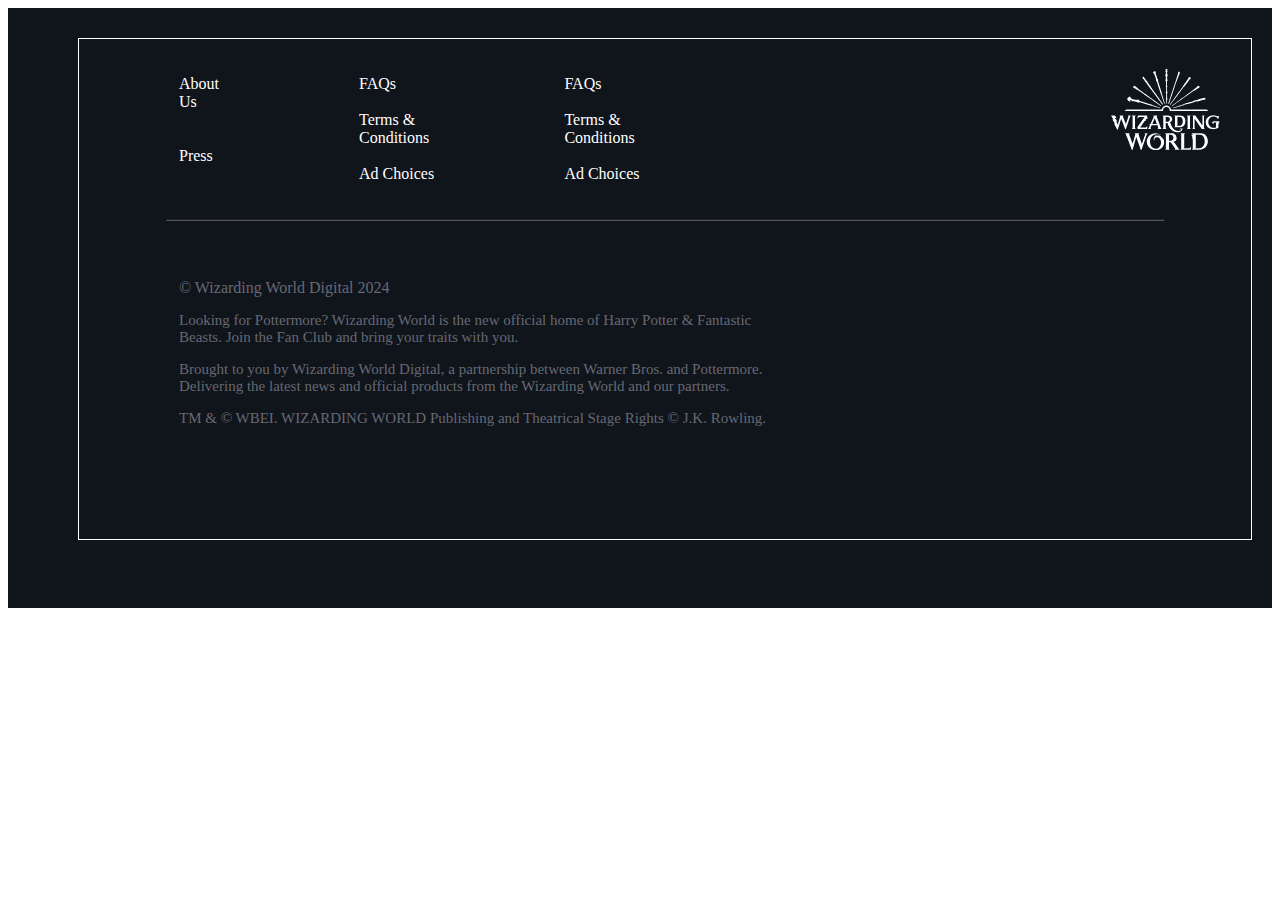
<file: pages/bean/footer1.html>
<!DOCTYPE html>
<html lang="en">
<head>
    <link rel="stylesheet" href="style.css">

<link rel="stylesheet" href="https://cdnjs.cloudflare.com/ajax/libs/font-awesome/6.5.2/css/all.min.css" integrity="sha512-SnH5WK+bZxgPHs44uWIX+LLJAJ9/2PkPKZ5QiAj6Ta86w+fsb2TkcmfRyVX3pBnMFcV7oQPJkl9QevSCWr3W6A==" crossorigin="anonymous" referrerpolicy="no-referrer" />


    <title>Document</title>
</head>
<body>
    <div class="mainborder1">
        <div class="item1">
            <div class="container1">
                <div class="item2" style="margin-left: 60px;">
                    <ul class="list1">
                        <li><a href="#">About Us</a></li>
                        <br>
                        <br>
                        <li><a href="#" >Press</a></li>
                        </ul>
                </div>
                <div class="item2" style="margin-left: 100px;">
                    <ul class="list1">
                        <li><a href="#">FAQs</a></li>
                        <br>
                        <li><a href="#">Terms & Conditions</a></li>
                        <br>
                        <li><a href="#">Ad Choices</a></li>
                        
                        </ul>
                </div>
                <div class="item2" style="margin-left: 90px;">
                    <ul class="list1">
                        <li><a href="#">FAQs</a></li>
                        <br>
                        <li><a href="#">Terms & Conditions</a></li>
                        <br>
                        <li><a href="#">Ad Choices</a></li>
                        
                        </ul>
                </div>
                <div class="item2" style="margin-left: 450px;">
                    <img src="wizarding.png"></img>
                </div>
        </div>
        <br>
        <hr style="width:85%;border-color: gray;opacity: 0.6;" >
        <div class="container2">
            <div class="item3" style="width:700px;">
                <p style="color:#9fa1ad;margin-left: 100px;margin-top: 50px; margin-bottom: 10px;opacity: 0.6;">© Wizarding World Digital 2024</p>
                <p style="color:#9fa1ad;margin-left: 100px;font-size: 15px; margin-bottom: 10px;opacity: 0.6;">Looking for Pottermore? Wizarding World is the new official home of Harry Potter & Fantastic Beasts. Join the Fan Club and bring your traits with you.</p>
                <p style="color:#9fa1ad;margin-left: 100px;font-size: 15px; margin-bottom: 10px;opacity: 0.6;">Brought to you by Wizarding World Digital, a partnership between Warner Bros. and Pottermore. Delivering the latest news and official products from the Wizarding World and our partners.</p>
                <p style="color:#9fa1ad;margin-left: 100px;font-size: 15px; margin-bottom: 10px;opacity: 0.6;">TM & © WBEI. WIZARDING WORLD Publishing and Theatrical Stage Rights © J.K. Rowling.</p>

            </div>
            <div class="item3">
                <div class="container3">
                    <div class="item4"><a href="https://www.youtube.com/@WizardingWorld"><i class="fa-brands fa-youtube" style="color:#9fa1ad;font-size: 15px;margin-left: 220px;"></i></a></div>
                    <div class="item4"><a href="https://www.tiktok.com/notfound"><i class="fa-brands fa-tiktok" style="color:#9fa1ad;font-size: 15px;margin-left: 150px;"></i></a></div>
                    <div class="item4"><a href="https://www.facebook.com/wizardingworld/"><i class="fa-brands fa-facebook" style="color:#9fa1ad;font-size: 15px;margin-left: 80px;"></i></a></div>
                    <div class="item4"><a href="https://www.instagram.com/wizardingworld/?hl=en"><i class="fa-brands fa-instagram" style="color:#9fa1ad;font-size: 15px;"></i></a></div>
                </div>
            </div>
        </div>
        </div>

        </div>
</body>
</html>
</file>
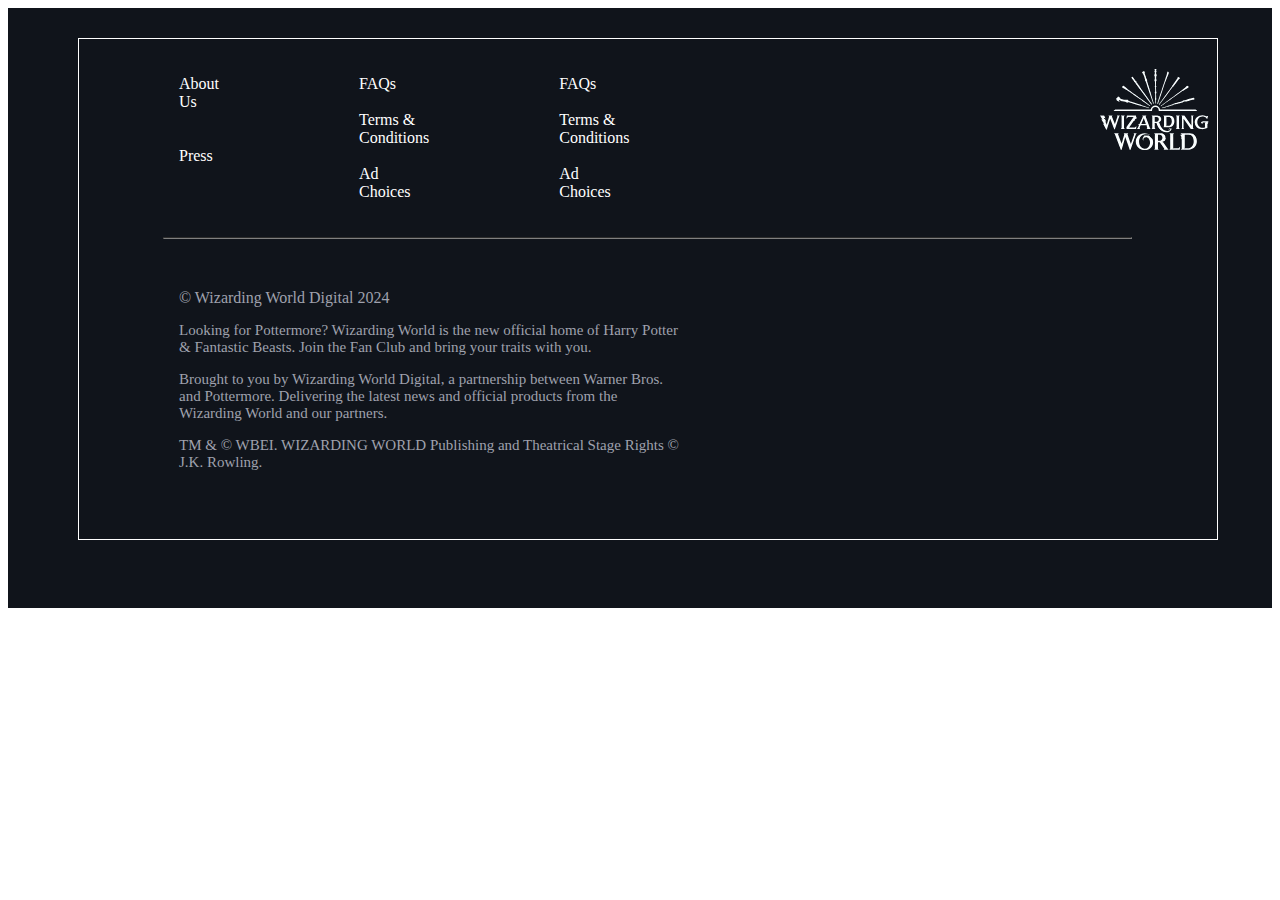
<file: pages/Art3mis/bean/footer1.html>
<!DOCTYPE html>
<html lang="en">
<head>
    <link rel="stylesheet" href="style.css">

<link rel="stylesheet" href="https://cdnjs.cloudflare.com/ajax/libs/font-awesome/6.5.2/css/all.min.css" integrity="sha512-SnH5WK+bZxgPHs44uWIX+LLJAJ9/2PkPKZ5QiAj6Ta86w+fsb2TkcmfRyVX3pBnMFcV7oQPJkl9QevSCWr3W6A==" crossorigin="anonymous" referrerpolicy="no-referrer" />


    <title>Document</title>
</head>
<body>
    <div class="mainborder1">
        <div class="item1">
            <div class="container1">
                <div class="item2" style="margin-left: 60px;">
                    <ul class="list1">
                        <li><a href="#">About Us</a></li>
                        <br>
                        <br>
                        <li><a href="#" >Press</a></li>
                        </ul>
                </div>
                <div class="item2" style="margin-left: 100px;">
                    <ul class="list1">
                        <li><a href="#">FAQs</a></li>
                        <br>
                        <li><a href="#">Terms & Conditions</a></li>
                        <br>
                        <li><a href="#">Ad Choices</a></li>
                        
                        </ul>
                </div>
                <div class="item2" style="margin-left: 90px;">
                    <ul class="list1">
                        <li><a href="#">FAQs</a></li>
                        <br>
                        <li><a href="#">Terms & Conditions</a></li>
                        <br>
                        <li><a href="#">Ad Choices</a></li>
                        
                        </ul>
                </div>
                <div class="item2" style="margin-left: 450px;">
                    <img src="wizarding.png"></img>
                </div>
        </div>
        <br>
        <hr style="width:85%;border-color: gray;" >
        <div class="container2">
            <div class="item3" style="width:600px;">
                <p style="color:#9fa1ad;margin-left: 100px;margin-top: 50px; margin-bottom: 10px;">© Wizarding World Digital 2024</p>
                <p style="color:#9fa1ad;margin-left: 100px;font-size: 15px; margin-bottom: 10px;">Looking for Pottermore? Wizarding World is the new official home of Harry Potter & Fantastic Beasts. Join the Fan Club and bring your traits with you.</p>
                <p style="color:#9fa1ad;margin-left: 100px;font-size: 15px; margin-bottom: 10px;">Brought to you by Wizarding World Digital, a partnership between Warner Bros. and Pottermore. Delivering the latest news and official products from the Wizarding World and our partners.</p>
                <p style="color:#9fa1ad;margin-left: 100px;font-size: 15px; margin-bottom: 10px;">TM & © WBEI. WIZARDING WORLD Publishing and Theatrical Stage Rights © J.K. Rowling.</p>

            </div>
            <div class="item3">
                <div class="container3">
                    <div class="item4"><a href="https://www.youtube.com/@WizardingWorld"><i class="fa-brands fa-youtube" style="color:#9fa1ad;font-size: 15px;margin-left: 220px;"></i></a></div>
                    <div class="item4"><a href="https://www.tiktok.com/notfound"><i class="fa-brands fa-tiktok" style="color:#9fa1ad;font-size: 15px;margin-left: 150px;"></i></a></div>
                    <div class="item4"><a href="https://www.facebook.com/wizardingworld/"><i class="fa-brands fa-facebook" style="color:#9fa1ad;font-size: 15px;margin-left: 80px;"></i></a></div>
                    <div class="item4"><a href="https://www.instagram.com/wizardingworld/?hl=en"><i class="fa-brands fa-instagram" style="color:#9fa1ad;font-size: 15px;"></i></a></div>
                </div>
            </div>
        </div>
        </div>

        </div>
</body>
</html>
</file>
<file: pages/bean/style.css>
.mainborder1{
    display: grid;
    
    background-color:#10141b;
    height: 600px;
    width: 100%;
    
}
.item1{

border:1px solid white;
width:90%;
height:500px;
margin-left: 70px;
margin-right: 10px;
margin-top: 30px;
margin-bottom: 30px;
    
}
.container1{
    display:flex;

}
.item2{
margin-top: 20px;
}

.list1{
    color:white;
    list-style-type:none ;
    margin-bottom: 10px;
}
a{
    color: white;
    text-decoration: none;
}
a:hover{
    color: white;
    text-decoration: underline;
}
.container2{
    display: grid;
    grid-template-columns: 1fr 1fr;

}
.item3{
  
    height:320px;

}
.container3{
    display: flex;
    justify-content: flex-end;
    
}
.item4{
    margin-top: 30px;
  margin-right: 80px;
    width: 50px;
    height: 40px;
    gap:0px;
}
</file>
<file: pages/Art3mis/bean/style.css>
.mainborder1{
    display: grid;
    
    background-color:#10141b;
    height: 600px;
    width: 100%;
    
}
.item1{

border:1px solid white;
width:90%;
height:500px;
margin-left: 70px;
margin-right: 10px;
margin-top: 30px;
margin-bottom: 30px;
    
}
.container1{
    display:flex;

}
.item2{
margin-top: 20px;
}

.list1{
    color:white;
    list-style-type:none ;
    margin-bottom: 10px;
}
a{
    color: white;
    text-decoration: none;
}
a:hover{
    color: white;
    text-decoration: underline;
}
</file>
